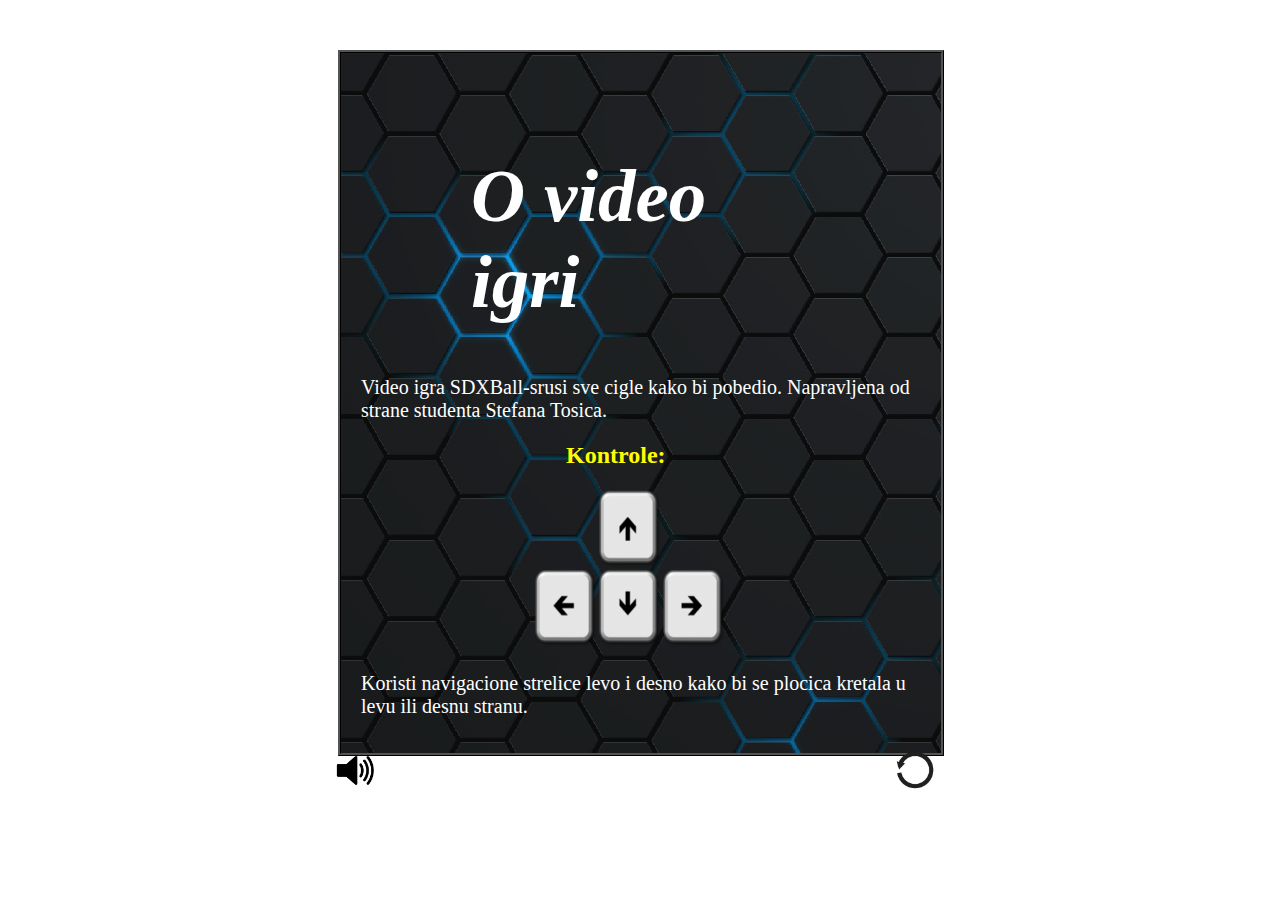
<file: about.html>
<!DOCTYPE html>
<html lang="en">
<head>
    <meta charset="UTF-8">
    <meta name="viewport" content="width=device-width, initial-scale=1.0">
    <meta http-equiv="X-UA-Compatible" content="ie=edge">
    <link rel="stylesheet" href="about.css">
    <title>Document</title>
</head>

<body >
    <div class="manu" id="menu">
       <h1>
           O video igri
       </h1> 
     <p>
          Video igra SDXBall-srusi sve cigle kako bi pobedio. Napravljena od strane studenta Stefana Tosica.
     </p>
    
     <h2>Kontrole:</h2>
     <img src="img/arrowkeys.jpg" alt="strelice" id="strelice" >
     <p>
         Koristi navigacione strelice levo i desno kako bi se plocica kretala u levu ili desnu stranu.
     </p>

    </div>
    <div class="sound">
         
        <img src="img/soundon.jpg" alt="" id="sounddd" onclick="audiom()" >
        
   </div>
   <audio id="audioID">
    <source src="zvukovi/paddle.wav" type="audio/wav">
    
  
  </audio>
  <a href="index.html"><img src="img/arrow.jpg" alt="" id="arrow" ></a>
    <script>
        const fort= new Audio();
        fort.src="zvukovi/fn.mp3"
   

  
 
 
var audio1 = document.getElementById("audioID");



function playAudio() {
  audio1.play();
}
const gett=document.getElementById("sounddd");
       gett.addEventListener("click",audiom);
       function audiom(){
           var imgsrc=gett.getAttribute("src");
           var soundimg=imgsrc=="img/soundon.jpg" ? "img/soundoff.jpg":"img/soundon.jpg";
           gett.setAttribute("src",soundimg);

          fort.muted=fort.muted ? false:true;
          audio1.muted=audio1.muted ? false:true;
          
       }
       fort.play();

    
    </script>
</body>
</html>
</file>
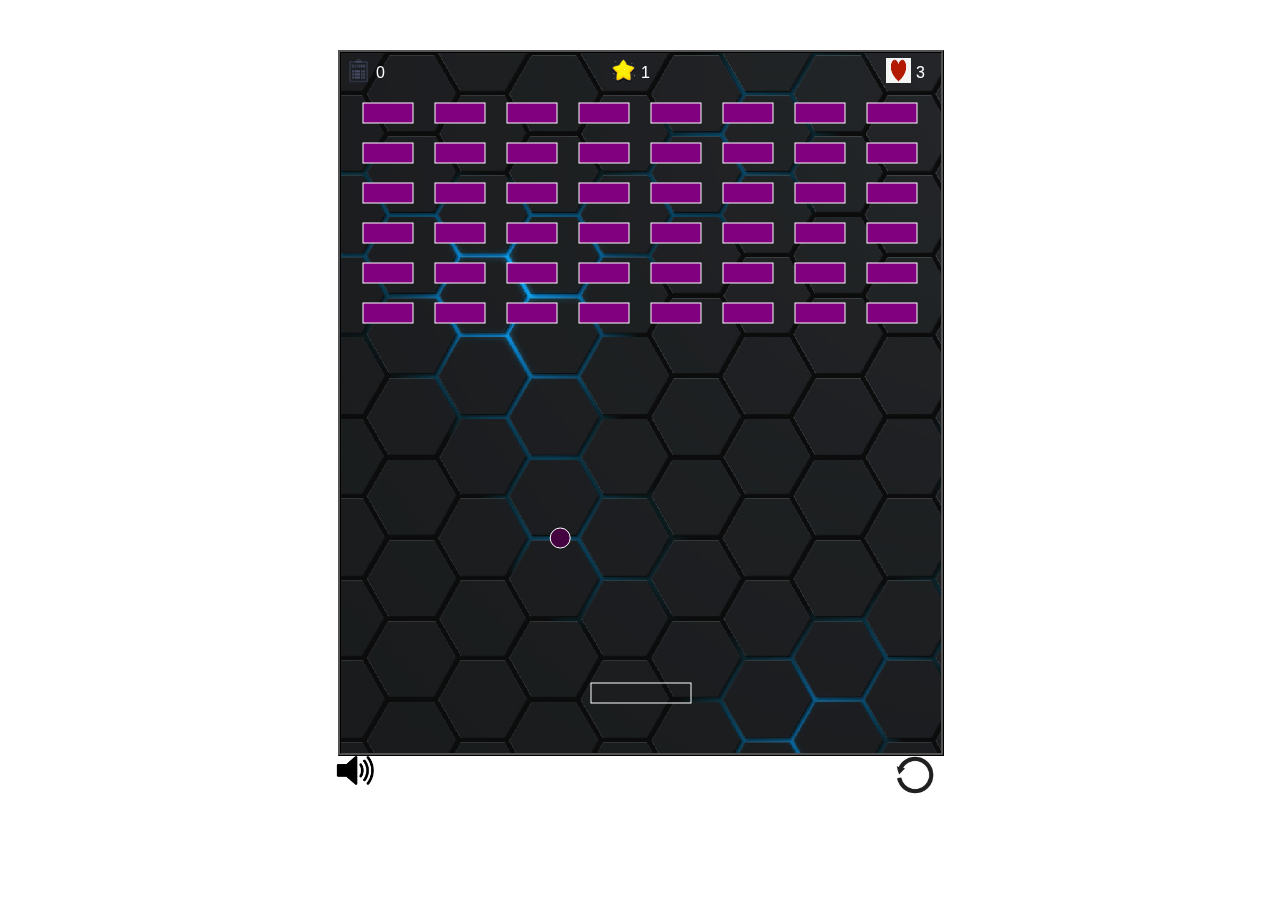
<file: sdxball.html>
<!DOCTYPE html>
<html lang="en">

<head>
    <meta charset="UTF-8">
    <meta name="viewport" content="width=device-width, initial-scale=1.0">
    <meta http-equiv="X-UA-Compatible" content="ie=edge">
    <title>SDXloptica</title>
    <link rel="stylesheet" href="sdxball.css">

    
       
</head>

<body onload="scoresubmit();">


    <div class="sound">

        <img src="img/soundon.jpg" alt="" id="soundd">

    </div>
    <div id="gameover">
        <img src="img/victoryroyale.jpg" alt="" id="victoryroyale">
        <img src="img/gameover.jpg" alt="" id="loose">
        <div id="restart">Pokušaj ponovo!</div>
        <form id="statistika">
            <input type="text" name="username" id="username" placeholder="korisničko ime" />
            <button type="submit" class="btn" id="saveScoreBtn" onclick="saveHighScore(event)" disabled>
                Sačuvaj
            </button>
        </form>
    </div>
    




    <a href="index.html"><img src="img/arrow.jpg" alt="" id="arrow"></a>


    <canvas id="sdx" width="600" height="700" style="border:3px  black;  
    border-style:ridge;"></canvas>
    
    
    <script>
        var canvas = document.getElementById("sdx");
        var ctx = canvas.getContext("2d");
        var poluprecnik = 10;
        var plocicavisina = 20;
        var plocicasirina = 100;
        var donjamargina = 50;
        var rightPressed = false;
        var leftPressed = false;
        var game_over = false;
        var level = 1;
        var maxlevel = 3;
        var secondlevel=2;
        var color2 = promeniboju();
        var color = promeniboju();
        var score = 0;
        var scorepoints = 10;
        var lives = 3;
        var padlcolor="red";
        
        const bgimg = new Image();
        bgimg.src = "img/bgr.jpg";
        const levelimg = new Image();
        levelimg.src = "img/star.png"
        const lifeimg = new Image();
        lifeimg.src = "img/love.png"
        const scoreimg = new Image();
        scoreimg.src = "img/score.png"
        const udaraccigla = new Audio();
        udaraccigla.src = "zvukovi/brick.wav"
        const lifelost = new Audio();
        lifelost.src = "zvukovi/lifelost.wav"
        const plocicae = new Audio();
        plocicae.src = "zvukovi/paddle.wav"
        const wall = new Audio();
        wall.src = "zvukovi/wall.mp3"
        const pobeda = new Audio();
        pobeda.src = "zvukovi/win.mp3"
        udaraccigla.currentTime = 0;

        const plocica = {
            x: canvas.width / 2 - plocicasirina / 2,
            y: canvas.height - donjamargina - plocicavisina,
            width: plocicasirina,
            height: plocicavisina,
            dx: 5
        }

        function drawplocica() {
            ctx.rect(plocica.x, plocica.y, plocicasirina, plocicavisina);
            ctx.strokeRect(plocica.x, plocica.y, plocicasirina, plocicavisina);
            ctx.fillStyle = "red";
            ctx.strokeStyle = "green";
            
            
        }
        document.addEventListener("keydown", keyDownHandler, false);
        document.addEventListener("keyup", keyUpHandler, false);


        function keyDownHandler(event) {
            if (event.keyCode == 39) {
                rightPressed = true;
            }
            else if (event.keyCode == 37) {
                leftPressed = true;
            }
        }
        function keyUpHandler(event) {
            if (event.keyCode == 39) {
                rightPressed = false;
            }
            else if (event.keyCode == 37) {
                leftPressed = false;
            }
        }
        function moveplocica() {
            if (rightPressed && plocica.x + plocicasirina < canvas.width) {
                plocica.x += plocica.dx;
            } else if (leftPressed && plocica.x > 0) {
                plocica.x -= plocica.dx;

            }
        }

        const loptica = {
            x: canvas.width / 2,
            y: plocica.y - poluprecnik,
            radius: poluprecnik,
            speed: 3.5,
            dx: 3 * (Math.random() * 2 - 1),
            dy: -3
            

        }
        

        function nacrtajLopticu() {
            ctx.beginPath();
            ctx.arc(loptica.x, loptica.y, poluprecnik, 0, Math.PI * 2);
            ctx.strokeStyle = "white";
            ctx.fillStyle = color;
            ctx.fill();
            ctx.stroke();
            ctx.closePath();

        }
        function pomerilopticu() {
            loptica.x += loptica.dx;
            loptica.y += loptica.dy;
        }

        function koliyijaLopticeZida() {
            if (loptica.x + poluprecnik > canvas.width || loptica.x - loptica.radius < 0) {
                loptica.dx = -loptica.dx;

                wall.play();
            }
            if (loptica.y - poluprecnik < 0) {
                loptica.dy = -loptica.dy;

                wall.play();

            }
            if (loptica.y + poluprecnik > canvas.height) {
                lives--;
                score-=70;
                loptica.speed-=0.5;
                lifelost.play();
                resetloptica();
            }
        }
        function kolizijalopticaplocica() {
            if (loptica.x < plocica.x + plocicasirina && loptica.x > plocica.x && 
                plocica.y < plocica.y + plocicavisina && loptica.y > plocica.y) {
                plocicae.play();
                let collidePoint = loptica.x - (plocica.x + plocicasirina / 2);
                collidePoint = collidePoint / (plocicasirina / 2);
                let angle = collidePoint * (Math.PI / 3);
                loptica.dx = loptica.speed * Math.sin(angle);
                loptica.dy = -loptica.speed * Math.cos(angle);
                loptica.speed = loptica.speed + 0.1;


            }
        }
        loptica.gravity=5.6;
        loptica.gravitySpeed=0.3;
        function resetloptica() {
            loptica.x = canvas.width / 2;
            loptica.y = plocica.y - poluprecnik;
            loptica.dx = 3 * (Math.random() * 2 - 1);
            loptica.dy = -3;
            


        }
        const cigla = {
            row: 6,
            column: 8,
            width: 50,
            height: 20,
            offSetLeft: 22,
            offSetTop: 20,
            marginTop: 30,

            fillColor: "purple",
            strokeColor: "white"

        }

        var cigle = [];
        function kreirajcigle() {
            for (var r = 0; r < cigla.row; r++) {
                cigle[r] = [];
                for (var c = 0; c < cigla.column; c++) {
                    cigle[r][c] = {

                        x: c * (cigla.offSetLeft + cigla.width) + cigla.offSetLeft,
                        y: r * (cigla.offSetTop + cigla.height) + cigla.offSetTop + cigla.marginTop,
                        status: true
                    }
                }
            }
        }
        kreirajcigle();
        function nacrtajCigle() {
            for (var r = 0; r < cigla.row; r++) {
                for (var c = 0; c < cigla.column; c++) {
                    var z = cigle[r][c];

                    if (z.status) {
                        ctx.fillStyle = cigla.fillColor;
                        ctx.strokeStyle = cigla.strokeColor;
                        ctx.fillRect(z.x, z.y, cigla.width, cigla.height);
                        ctx.strokeRect(z.x, z.y, cigla.width, cigla.height);

                    }
                }
            }
        }

        function kolizijazidloptica() {
            for (var r = 0; r < cigla.row; r++) {
                for (var c = 0; c < cigla.column; c++) {
                    var z = cigle[r][c];

                    if (z.status) {
                        if (loptica.x + loptica.radius > z.x && loptica.x - loptica.radius < z.x + cigla.width && 
                        loptica.y + loptica.radius > z.y && loptica.y - loptica.radius < z.y + cigla.height) {
                            udaraccigla.play();
                            loptica.dy = -loptica.dy;
                            z.status = false;
                            score += scorepoints;
                            color = promeniboju();
                        }


                    }
                }

            }
        }
        function levelup() {
            var leverzavrsen = true;
            for (var r = 0; r < cigla.row; r++) {
                for (var c = 0; c < cigla.column; c++) {
                    leverzavrsen = leverzavrsen && !cigle[r][c].status;


                }
            }
            if (leverzavrsen) {
                pobeda.play();
                localStorage.setItem("mostRecentScore", score);

                if (level >= maxlevel) {
                    win();
                    game_over = true;

                    
                }
                plocicasirina = plocicasirina - 15;
                cigla.row++;
                kreirajcigle();
                loptica.speed += 0.2;
                resetloptica();
                loptica.gravity+=0.2;
                loptica.gravitySpeed+=0.5;
                cigla.fillColor = color2;
                level++;
                plocica.dx+=0.3;

            }
        }
        function gameOver() {
            if (lives <= 0) {
                lost();
                game_over = true;

                localStorage.setItem("mostRecentScore", score);

                     }
        }
        function drawStats(text, textX, textY, img, imgX, imgY) {
            ctx.font = "16px Arial"
            ctx.fillStyle = "white";
            ctx.fillText(text, textX, textY);

            ctx.drawImage(img, imgX, imgY, width = 25, height = 25)

        }

        function drawLives() {
 
            ctx.font = "16px Arial";
            ctx.fillStyle = "#0095DD";
            // ctx.fillText("Lives: " + lives, canvas.width - 105, 20);

        }

        const gett = document.getElementById("soundd");
        gett.addEventListener("click", audiom);
        function audiom() {
            var imgsrc = gett.getAttribute("src")
            var soundimg = imgsrc == "img/soundon.jpg" ? "img/soundoff.jpg" : "img/soundon.jpg"
            gett.setAttribute("src", soundimg);
            wall.muted = wall.muted ? false : true;
            pobeda.muted = pobeda.muted ? false : true;
            plocicae.muted = plocicae.muted ? false : true;
            lifelost.muted = lifelost.muted ? false : true;
            udaraccigla.muted = udaraccigla.muted ? false : true;



        }
        const statistika=document.getElementById("statistika");
        const gameover = document.getElementById("gameover");
        const loose = document.getElementById("loose");

        const victoryroyale = document.getElementById("victoryroyale");

        const restart = document.getElementById("restart");

        restart.addEventListener("click", function () {
            location.reload()
        })
        
        function win() {
            gameover.style.display = "block";
            victoryroyale.style.display = "block";
            statistika.style.display="block";



        }
        function lost() {
            gameover.style.display = "block";
            loose.style.display = "block";
            statistika.style.display="block";



        }

        function draw() {



            drawplocica();
            nacrtajLopticu();
            nacrtajCigle();
            drawStats(score, 35, 25, scoreimg, 5, 5);
            drawStats(lives, canvas.width - 25, 25, lifeimg, canvas.width - 55, 5);
            drawStats(level, canvas.width / 2, 25, levelimg, canvas.width / 2 - 30, 5);
            drawLives();

        }
        function update() {

            moveplocica();
            pomerilopticu();
            koliyijaLopticeZida();
            kolizijalopticaplocica();
            kolizijazidloptica();
            gameOver();
            levelup();
        }
        function loop() {
            ctx.drawImage(bgimg, 0, 0);
            draw();
            update();
            if (!game_over) {
                requestAnimationFrame(loop);

            }
        }
        loop();

        function promeniboju() {
            hex = Math.floor(Math.random() * 1000000) + 1;
            color = '' + '#' + hex + '';
            return color;
        }

        function scoresubmit() {
            //   var name = prompt("Unesi svoje ime:");
            const username = document.getElementById("username");
            const saveScoreBtn = document.getElementById("saveScoreBtn");
            const finalScore = document.getElementById("finalScore");
            const mostRecentScore = localStorage.getItem("mostRecentScore");

            const highScores = JSON.parse(localStorage.getItem("highScores")) || [];

            const MAX_HIGH_SCORES = 5;

            //finalScore.innerText = mostRecentScore;

            username.addEventListener("keyup", () => {
                saveScoreBtn.disabled = !username.value;
            });

            saveHighScore = e => {

                e.preventDefault();

                const score = {
                    score: mostRecentScore,
                    name: username.value
                };
                highScores.push(score);
                highScores.sort((a, b) => b.score - a.score);
                highScores.splice(5);

                localStorage.setItem("highScores", JSON.stringify(highScores));
                

                console.log(highScores);
            };



        }
    </script>

</body>

</html>
</file>
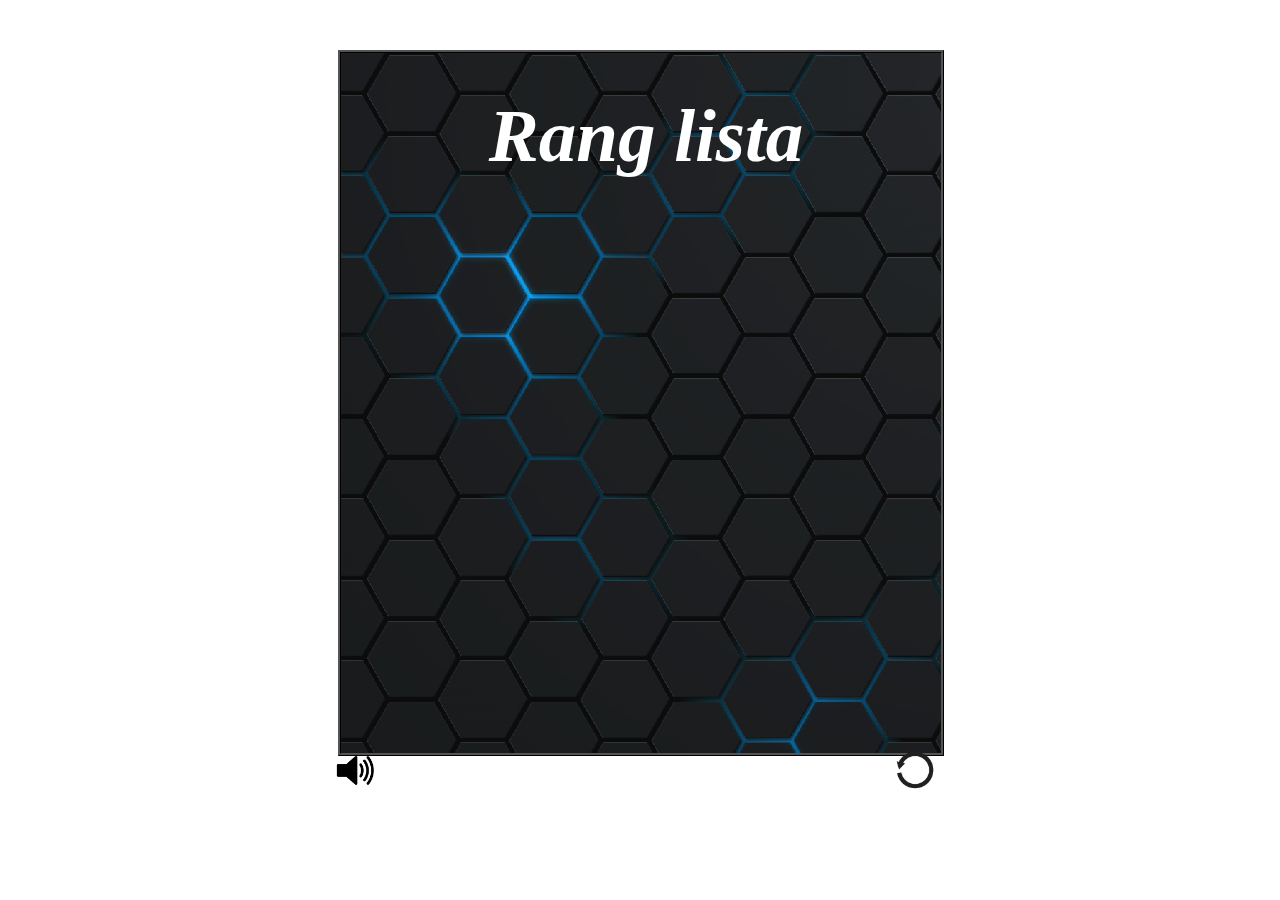
<file: statistika.html>
<!DOCTYPE html>
<html lang="en">
<head>
    <meta charset="UTF-8">
    <meta name="viewport" content="width=device-width, initial-scale=1.0">
    <meta http-equiv="X-UA-Compatible" content="ie=edge">
    <title>Document</title>
 <link rel="stylesheet" href="statistika.css">
</head>
<body onload="fort.play();" >
    

  
        <div class="manu" id="stat" >
            
          
          <div id="highscores" class="flex-center flex-column">
            <h1>Rang lista</h1>
            <ol id="highScoresList"></ol>
            
        
        </div>
        </div>
        <div class="sound">
             
            <img src="img/soundon.jpg" alt="" id="sounddd"  >
            
       </div>
       <audio id="audioID">
        <source src="zvukovi/paddle.wav" type="audio/wav">
    
      </audio>
      <a href="index.html"><img src="img/arrow.jpg" alt="" id="arrow" ></a>
      <script>
      
   
     

   const highScoresList = document.getElementById("highScoresList");
const highScores = JSON.parse(localStorage.getItem("highScores")) || [];

highScoresList.innerHTML = highScores
  .map(score => {
    return `<li class="high-score">${score.name} - ${score.score}</li>`;
  })
  .join("");
    
    
const fort= new Audio();
fort.src="zvukovi/fn.mp3"

const gett=document.getElementById("sounddd");
gett.addEventListener("click",audiom);

function audiom(){
   var imgsrc=gett.getAttribute("src");
   var soundimg=imgsrc=="img/soundon.jpg" ? "img/soundoff.jpg":"img/soundon.jpg";
   gett.setAttribute("src",soundimg);

  fort.muted=fort.muted ? false:true;
 
  
}

	
     

      </script>

</body>
</html>
</file>
<file: about.css>
body{
    color: rgb(255, 255, 255);
}
.manu{
    background-image:url("img/bgr.jpg");
    width: 600px;
    height: 700px;
    margin-left: 330px;
    border:3px  black;  
    border-style:ridge;
    margin-top: 50px;
}



#sounddd{
        width:40px;
        height: 40px;
        cursor: pointer;
        position: absolute;
        top: 750px;
        left:335px;
        }

  
h1{
margin-left: 10px;
margin-right: 120px;
 font-family: Georgia, 'Times New Roman', Times, serif;
  font-size: 75px;
  
  font-style: oblique;
  font-weight: bolder;
  padding-top: 50px;
  padding-left: 120px;
  padding-right: 0px;  
}   
p{
font-size: 20px;
margin: 20px;
}
#arrow{

height: 40px;
width: 40px;
cursor: pointer;
position: absolute;
top: 750px;
left:895px;

}   
h2{
    font-display: bold;
    color: yellow;
    margin-left: 225px;
}
#strelice{
    margin-left: 185px;
    height: 160px;
    width: 200px;
}
</file>
<file: sdxball.css>
canvas {
    background: #eee;
    display: block;
    margin-left: 330px;
    margin-top: 50px;

}

#soundd {
    width: 40px;
    height: 40px;
    cursor: pointer;
    position: absolute;
    top: 750px;
    left: 335px;
}

#gameover {
    position: absolute;
    margin-left: 328px;
    width: 610px;
    height: 705px;
    background: rgba(192,192,192,0.3);
    display: none;
}

#victoryroyale {
    width: 405px;
    height: 390px;
    position: absolute;
    top: 00px;
    left: 00px;
    right: 540px;
    display: none;
    padding-right: 200px;
    margin-left: 90px;
}

#loose {
    width: 500px;
    height: 350px;
    position: absolute;
    top: 40px;
    left: 48px;
    right: 1000px;

    display: none;
}

#restart {
    position: absolute;
    top: 400px;
    left: 190px;
    cursor: pointer;
    font-size: 20px;
    width: 210px;
    height: 40px;
    line-height: 40px;
    text-align: center;
    border: 1px solid navy;
    background-color: yellow;
    font-size: 24px;
    text-shadow:  wheat;
    cursor: pointer;
    color: navy;
    font-family: Georgia, 'Times New Roman', Times, serif;
    font-style: oblique;
    font-weight: bold;


}

#arrow {

    height: 40px;
    width: 40px;
    cursor: pointer;
    position: absolute;
    top: 755px;
    left: 895px;

}


#statistika{
   top: 447px;
   left: 188px;   
   display: none;
   position: absolute;

}
#username{
  
width: 210px;
height: 35px;
font-family: Georgia, 'Times New Roman', Times, serif;
font-style: oblique;
border: 1px solid navy;

}
#action {
    display:none;
}
</file>
<file: statistika.css>
body{
    color: rgb(255, 255, 255);
}
.manu{
    background-image:url("img/bgr.jpg");
    width: 600px;
    height: 700px;
    margin-left: 330px;
    
    margin-top: 50px;
    border:3px  black;  
    border-style:ridge;
}
h1{
    margin: 30px auto;
    text-align: center;

}


#sounddd{
        width:40px;
        height: 40px;
        cursor: pointer;
        position: absolute;
        top: 750px;
        left:335px;
        }

  
h1{
margin-left: 10px;
margin-right: 120px;
 font-family: Georgia, 'Times New Roman', Times, serif;
  font-size: 75px;
  
  font-style: oblique;
  font-weight: bolder;
  padding-top: 10px;
  padding-left: 120px;
  padding-right: 0px;  
}   

  li{
    margin-left: 150px;
    padding: 5px;
    list-style-position: inside;
    border: 2px solid white;
    margin-right: 170px;
    text-align: left;
    background-color: yellow;
    color: blue;
    list-style-type: upper-roman;
    font-family: Georgia, 'Times New Roman', Times, serif;
    font-style: oblique;
    font-weight: bold;
    text-shadow: chartreuse;
  }

div{
  color: white;
}
a{
    margin-left: 250px;
    margin-bottom: 600px;
}
#arrow{

  height: 40px;
  width: 40px;
  cursor: pointer;
  position: absolute;
  top: 750px;
  left:895px;
  
  }
</file>
